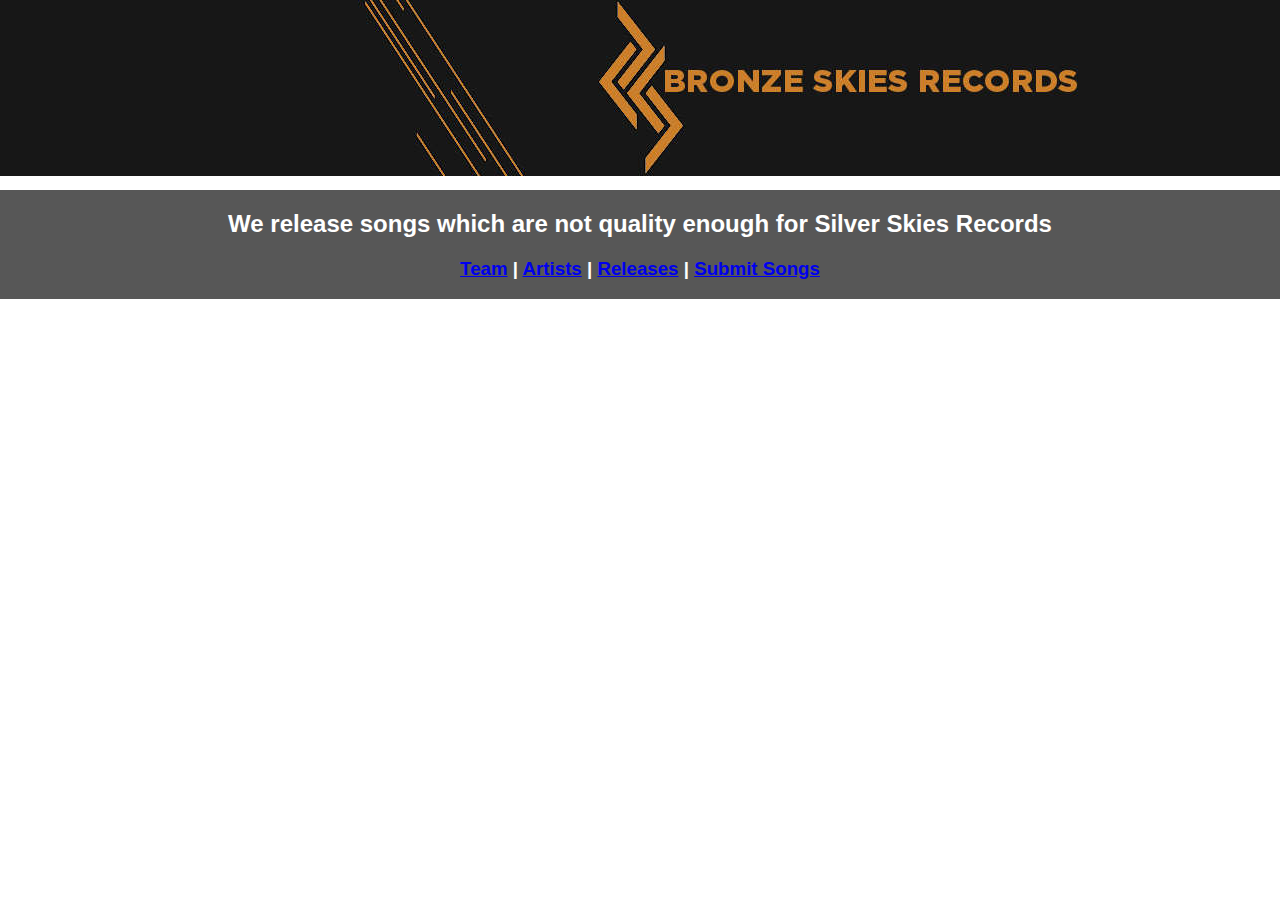
<file: index.html>
<html>
<head>
<link rel="stylesheet" type="text/css" href="index.css">
<title>Bronze Skies Records</title>
</head> 
<body>
	<center>
    <div class='banner'>
    	<div class='bannerimg'
    		<a href="/index.html"><img src="img/banner.jpeg"></a>
        </div>
    </div>
    <div class='subbanner'>
		<h2>We release songs which are not quality enough for Silver Skies Records</h2>
		<h3><a href="/team/index.html">Team</a> | <a href="/artists">Artists</a> | <a href="/releases">Releases</a> | <a href="/submit">Submit Songs</a></h3>
    </div>
    </center>
</body>
</html>
</file>
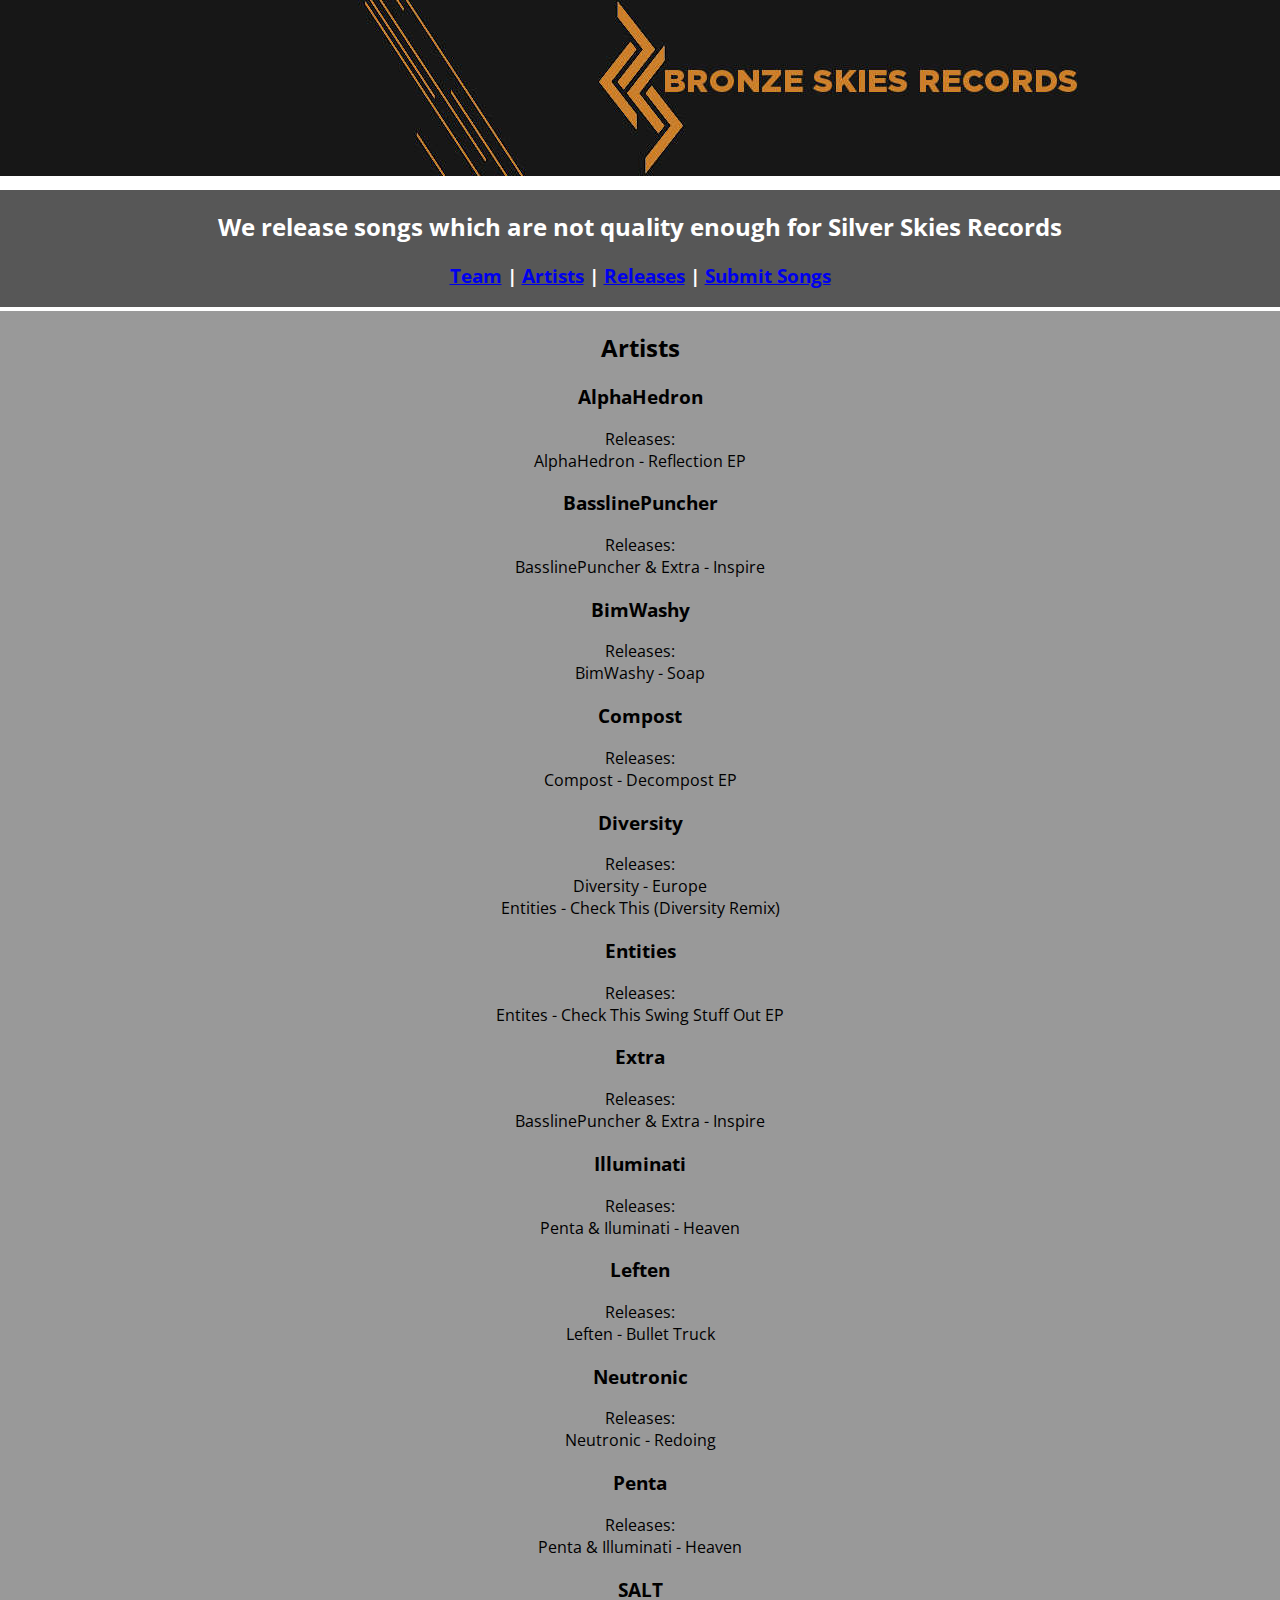
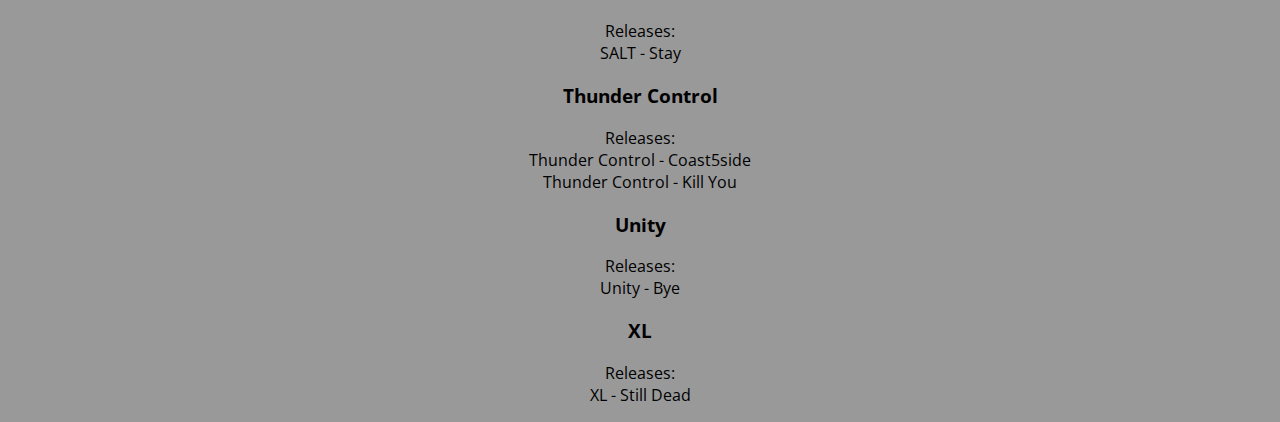
<file: artists/index.html>
<html>
<head>
<link rel="stylesheet" type="text/css" href="../index.css">
<title>Bronze Skies Records</title>
</head> 
<body>
<link href='http://fonts.googleapis.com/css?family=Open+Sans:300,700,400' rel='stylesheet' type='text/css'>
	<center>
	<div class='banner'>
    	<div class='bannerimg'
    		<a href="../index.html"><img src="../img/banner.jpeg"></a>
        </div>
    </div>
	<div class='subbanner'>
		<h2>We release songs which are not quality enough for Silver Skies Records</h2>
		<h3><a href="/team">Team</a> | <a href="/artists">Artists</a> | <a href="/releases">Releases</a> | <a href="/submit">Submit Songs</a></h3>
    </div>
	<div class="Text">
		<h2>Artists</h2>
		<h3>AlphaHedron</h3>
		<p>Releases:<br>AlphaHedron - Reflection EP</p>
		<h3>BasslinePuncher</h3>
		<p>Releases:<br>BasslinePuncher & Extra - Inspire</p>
		<h3>BimWashy</h3>
		<p>Releases:<br>BimWashy - Soap</p>
		<h3>Compost</h3>
		<p>Releases:<br>Compost - Decompost EP</p>
		<h3>Diversity</h3>
		<p>Releases:<br>Diversity - Europe<br>Entities - Check This (Diversity Remix)</p>
		<h3>Entities</h3>
		<p>Releases:<br>Entites - Check This Swing Stuff Out EP</p>
		<h3>Extra</h3>
		<p>Releases:<br>BasslinePuncher & Extra - Inspire</p>
		<h3>Illuminati</h3>
		<p>Releases:<br>Penta & Iluminati - Heaven</p>
		<h3>Leften</h3>
		<p>Releases:<br>Leften - Bullet Truck</p>
		<h3>Neutronic</h3>
		<p>Releases:<br>Neutronic - Redoing</p>
		<h3>Penta</h3>
		<p>Releases:<br>Penta & Illuminati - Heaven</p>
		<h3>SALT</h3>
		<p>Releases:<br>SALT - Stay</p>
		<h3>Thunder Control</h3>
		<p>Releases:<br>Thunder Control - Coast5side<br>Thunder Control - Kill You</p>
		<h3>Unity</h3>
		<p>Releases:<br>Unity - Bye</p>
		<h3>XL</h3>
		<p>Releases:<br>XL - Still Dead</p>
	</div>
  </center>
</body>
</html>
</file>
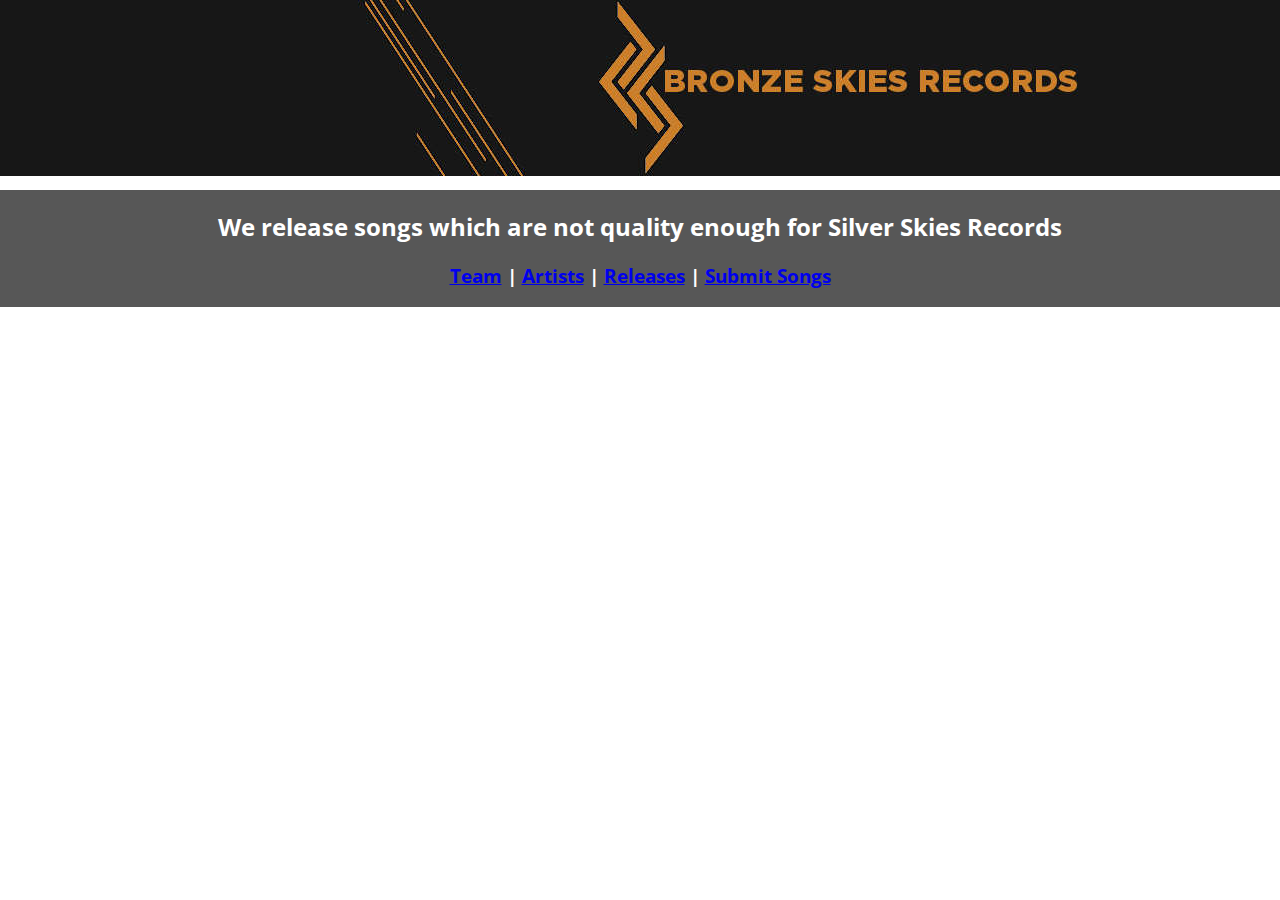
<file: releases/index.html>
<html>
<head>
<link rel="stylesheet" type="text/css" href="../index.css">
<title>Releases | Bronze Skies Records</title>
</head> 
<body>
<link href='http://fonts.googleapis.com/css?family=Open+Sans:300,700,400' rel='stylesheet' type='text/css'>
	<center>
    <div class='banner'>
    	<div class='bannerimg'
    		<a href="/index.html"><img src="../img/banner.jpeg"></a>
        </div>
    </div>
    <div class='subbanner'>
		<h2>We release songs which are not quality enough for Silver Skies Records</h2>
		<h3><a href="/team/index.html">Team</a> | <a href="/artists">Artists</a> | <a href="/releases">Releases</a> | <a href="/submit">Submit Songs</a></h3>
    </div>
    </center>
</body>
</html>
</file>
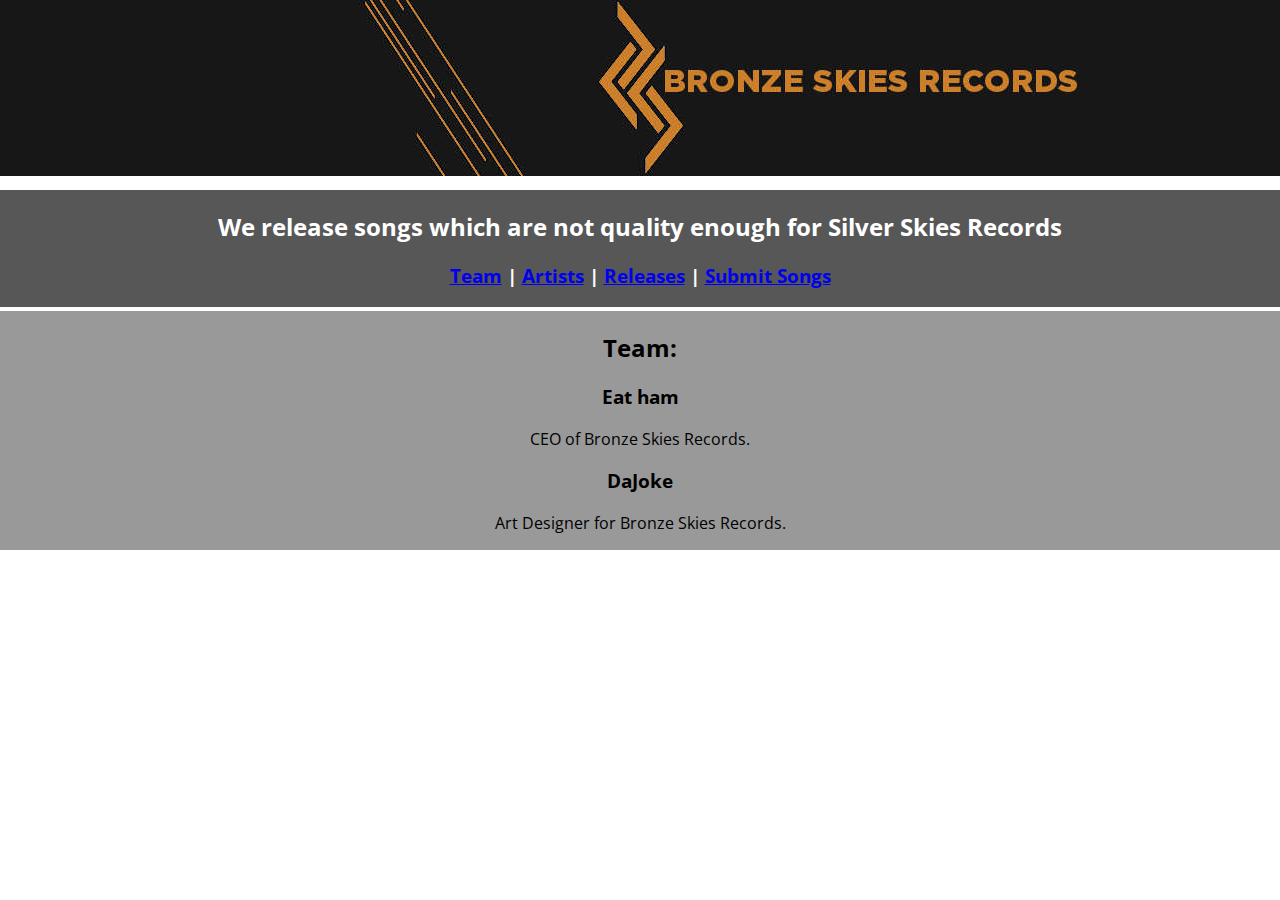
<file: team/index.html>
<html>
<head>
<link rel="stylesheet" type="text/css" href="../index.css">
<title>Team | Bronze Skies Records</title>
</head> 
<body>
<link href='http://fonts.googleapis.com/css?family=Open+Sans:300,700,400' rel='stylesheet' type='text/css'>
	<center>
	<div class='banner'>
    	<div class='bannerimg'
    		<a href="../index.html"><img src="../img/banner.jpeg"></a>
        </div>
    </div>
	<div class='subbanner'>
		<h2>We release songs which are not quality enough for Silver Skies Records</h2>
		<h3><a href="/team">Team</a> | <a href="/artists">Artists</a> | <a href="/releases">Releases</a> | <a href="/submit">Submit Songs</a></h3>
    </div>
	<div class="Text">
  <h2>Team:</h2>
  <h3>Eat ham</h3>
  <p>CEO of Bronze Skies Records.<p>
  <h3>DaJoke</h3>
  <p>Art Designer for Bronze Skies Records.</p>
  </div>
  </center>
</body>
</html>
</file>
<file: index.css>
.banner {
	top:0px;
	position: absolute;
	height:19.5%;
	background-color:#171717;	
	z-index: -1;
    margin-left: auto;
    margin-right: auto;
	margin-left: auto;
	left: 0;
	right: 0;
}

.banner .bannerimg {
	position: absolute;
	z-index: 1;
	height: 100%;
    margin-left: auto;
    margin-right: auto;
	margin-left: auto;
	left: 0;
	right: 0;
}

.subbanner{
	position:absolute;
	background-color:#575757;
	color:#ffffff;
	top: 190px;
    margin-right: auto;
	margin-left: auto;
	left: 0;
	right: 0;
	font-family: 'Open Sans', sans-serif; font-weight: 400;
} 

.text{
	position:absolute;
	background-color: #999999;
	top:311px;
	margin-left: auto;
	margin-right: auto;
	left: 0;
	right: 0;
	font-family: "Open Sans", sans-serif; font-weight: 400;
</file>
